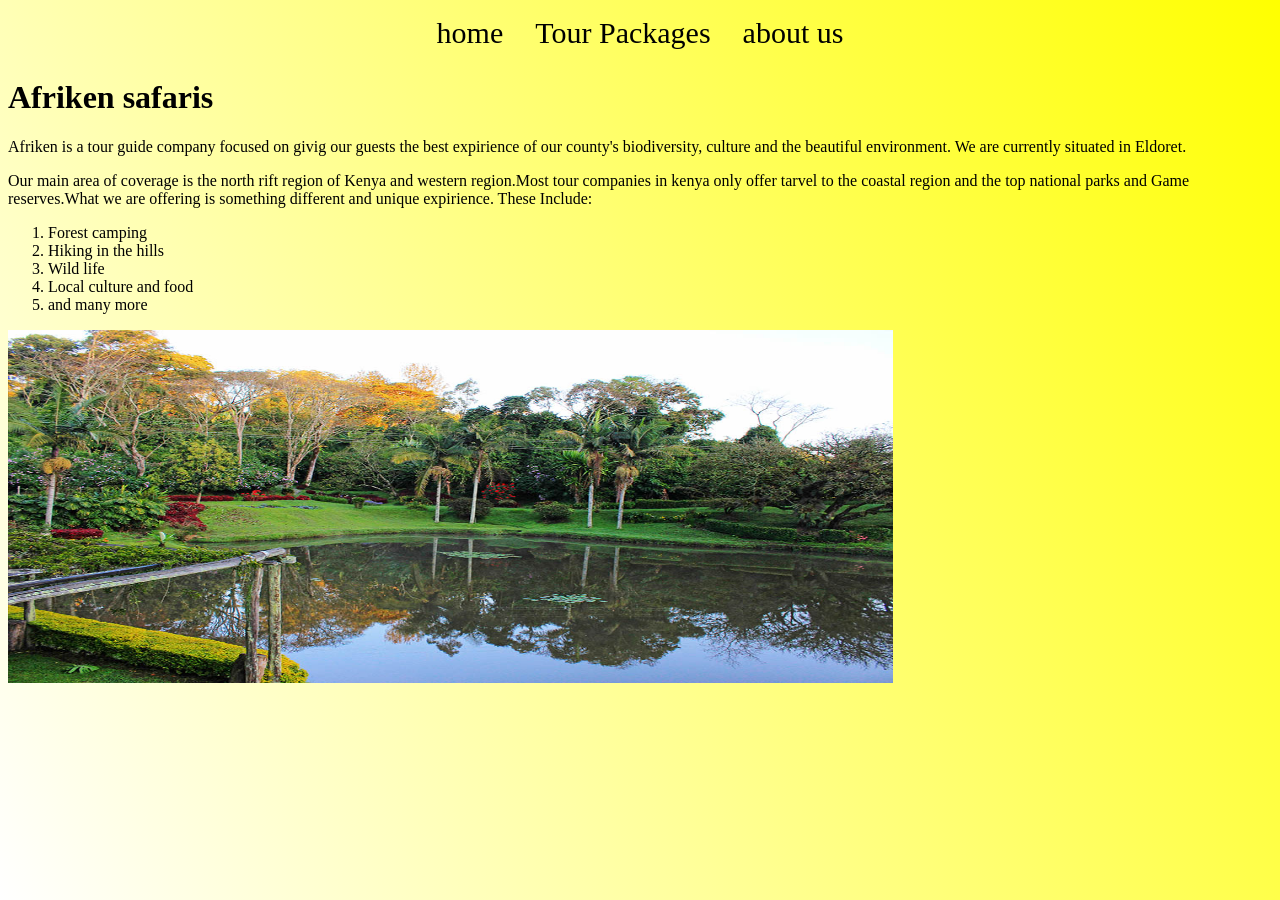
<file: index.html>
<html>
    <head>
        <title>Hompage Afrken Safaris</title>
    <link rel="stylesheet" href="style.css">
    
    </head>
    <header>
       
        <nav class="second">
        <ul>
            <li><a href="home.html">home</a></li>
            <li><a href="Tourpackages.html">Tour Packages</a></li>
            <li><a href="aboutus.html" >about us</a></li>
        </ul>
        
        
        </nav>
     </header>
    
    <div class="first">
    <body>
        <h1>Afriken safaris</h1>
       
        
    <p>Afriken is a tour guide company focused on givig our guests the best expirience of our county's biodiversity, culture and the beautiful environment. We are currently situated in Eldoret.</p>
        <p>Our main area of coverage is the north rift region of Kenya and western region.Most tour companies in kenya only offer tarvel to the coastal region and the top national parks and Game reserves.What we are offering is something different and unique expirience. These Include:</p>
    
        <ol id="list">
            <li>Forest camping</li>
            <li>Hiking in the hills</li>
            <li>Wild life</li>
            <li>Local culture and food</li>
            <li>and many more</li>
        </ol>
        
     
    <img id="home" alt="" src="kapsi.jepg1.jpg"  >
        </div>
        
    
    </body>
</html>
</file>
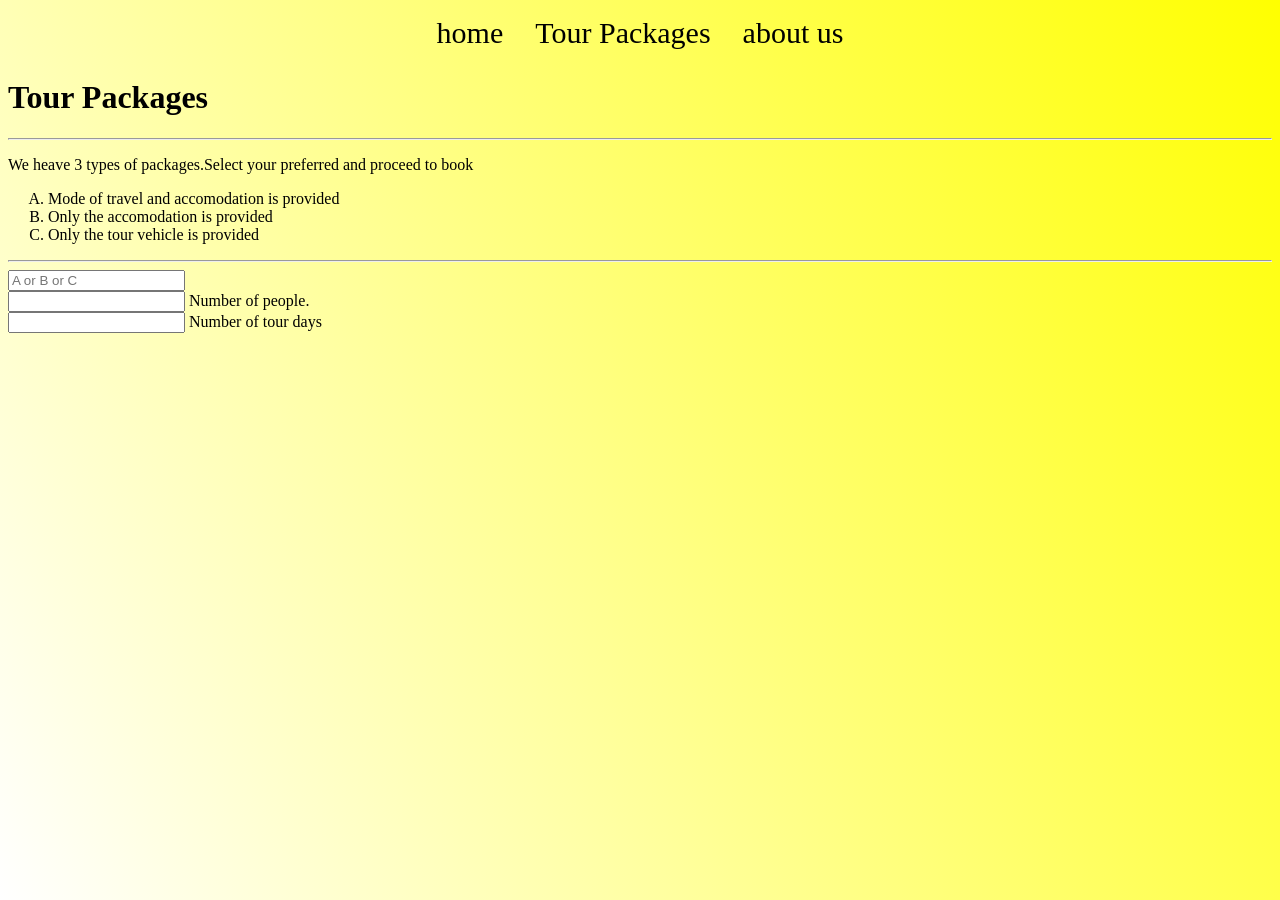
<file: Tourpackages.html>
<html>
    <head>
        <title>Tour Packages</title>
     <link rel="stylesheet" href="style.css">
    
    </head>
    <header>
        <nav>
         <ul>
            <li><a href="#index.html">home</a></li>
            <li><a href="#Tourpackages.html">Tour Packages</a></li>
            <li><a href="#aboutus.html" >about us</a></li>
        </ul>
        
        
        
</nav>
     </header>

    <div>
    
    <body>
        <h1>Tour Packages</h1>
        <hr>
      
        <P>We heave 3 types of packages.Select your preferred and proceed to book </P>
        <ol type="A">
        <li>Mode of travel and accomodation is provided</li>
            <li>Only the accomodation is provided</li>
            <li>Only the tour vehicle is provided</li>
        </ol>
       
        <hr>
         <form>
    <input type="text" placeholder ="A or B or C">
    <br><input type="number" value="number" min="1"> Number of people.
             <br><input type="number" Value="number" min="1"> Number of tour days
        </form>

        </body>
    </div>
</html>
</file>
<file: style.css>
.small-image{
    border: solid;
    margin: 2em 2em 2em 2em;
    max-height: 10em; 
    max-width: 16em;
    
 
}
#container{
     display: grid;
    grid-template-columns:  2fr 2fr 2fr 2fr;

}
body{
    background: linear-gradient(60deg, white, yellow);
   
        
}
#save{
    border: solid;
    border-radius: 1.5em;
    width: 34%
}
#spon{
    font-family: cursive;
}
#map{
    margin: 90 90 70 90;
    border-bottom-style: dotted;
}
#nat{
     border: solid;
    border-radius: 50px;
    width: 38%
}
nav{
    position: relative;
    font-family: cursive;
    font-size: 30px;

}
ul {
  list-style-type: none;
  margin: 0;
  padding: 0;
  width: 100%;
  background-color: auto;
     display: flex;
    flex-direction:row;
    justify-content: center;
   
}

li a {
  display:block;
  color: #000;
  padding: 8px 16px;
  text-decoration: none;
    
}

/* Change the link color on hover */
li a:hover {
  background-color: darkgoldenrod;
  color: green;
}
#home{
    width: 70%;
    height: 40%
   
  
}
  
    
}
.first{
    z-index: 2;
}
.second{
    z-index: 1;
}
</file>
